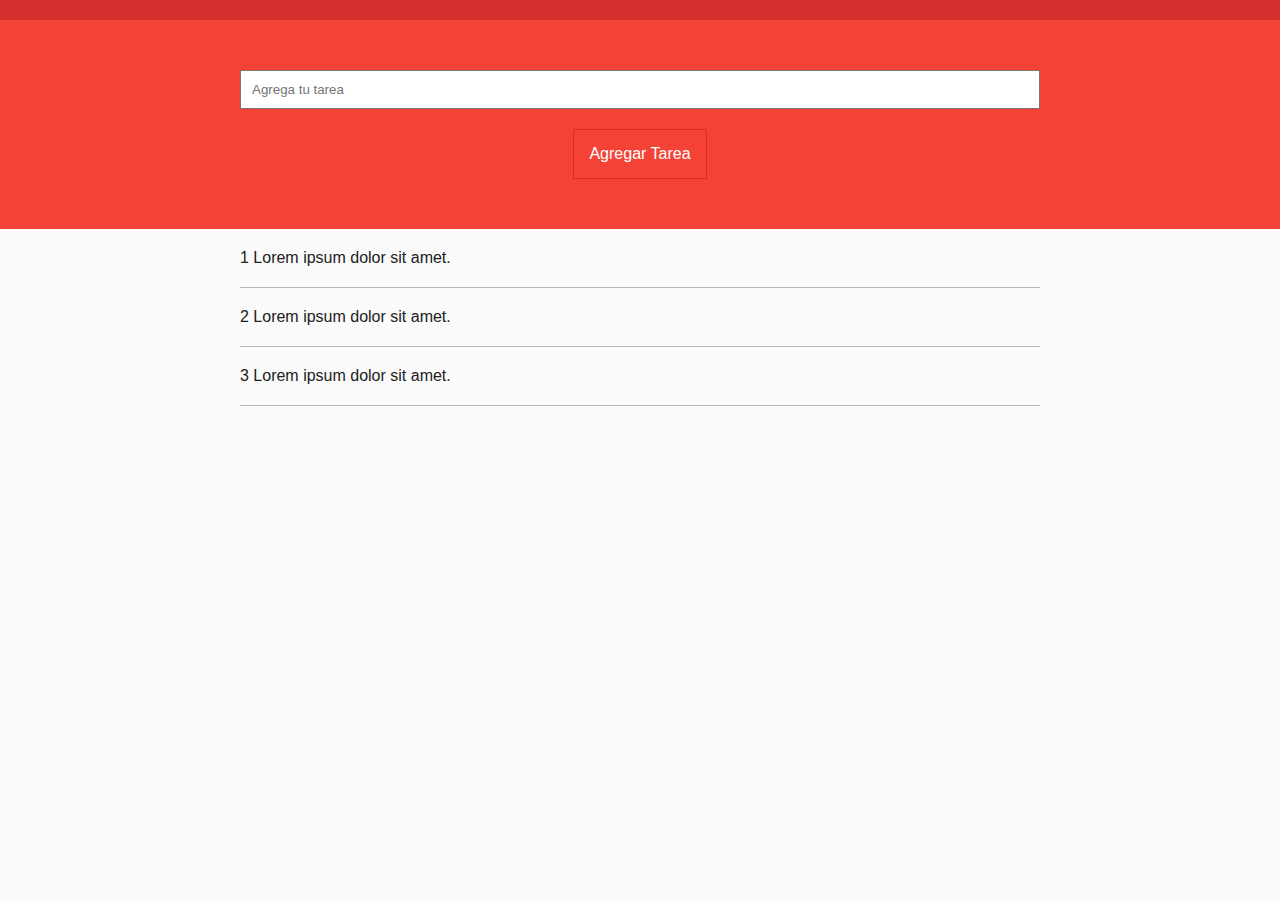
<file: ejemplo/index.html>
<!DOCTYPE html>
<html lang="en">
<head>
    <meta charset="UTF-8">
    <meta http-equiv="X-UA-Compatible" content="IE=edge">
    <meta name="viewport" content="width=device-width, initial-scale=1.0">
    <title>Document</title>
    <link rel="stylesheet" href="estilos.css">
</head>
<body>
    <div class="principal">
		<div class="wrap">
			<form class="formulario" action="">
				<input type="text" id="tareaInput" placeholder="Agrega tu tarea">
				<input type="button" class="boton" id="btn-agregar" value="Agregar Tarea">
			</form>
		</div>
	</div>

	<div class="tareas">
		<div class="wrap">
			<ul class="lista" id="lista">
				<li><a href="#">1 Lorem ipsum dolor sit amet.</a></li>
				<li><a href="#">2 Lorem ipsum dolor sit amet.</a></li>
				<li><a href="#">3 Lorem ipsum dolor sit amet.</a></li>
			</ul>
		</div>

        <script src="main.js"></script>
</body>
</html>
</file>
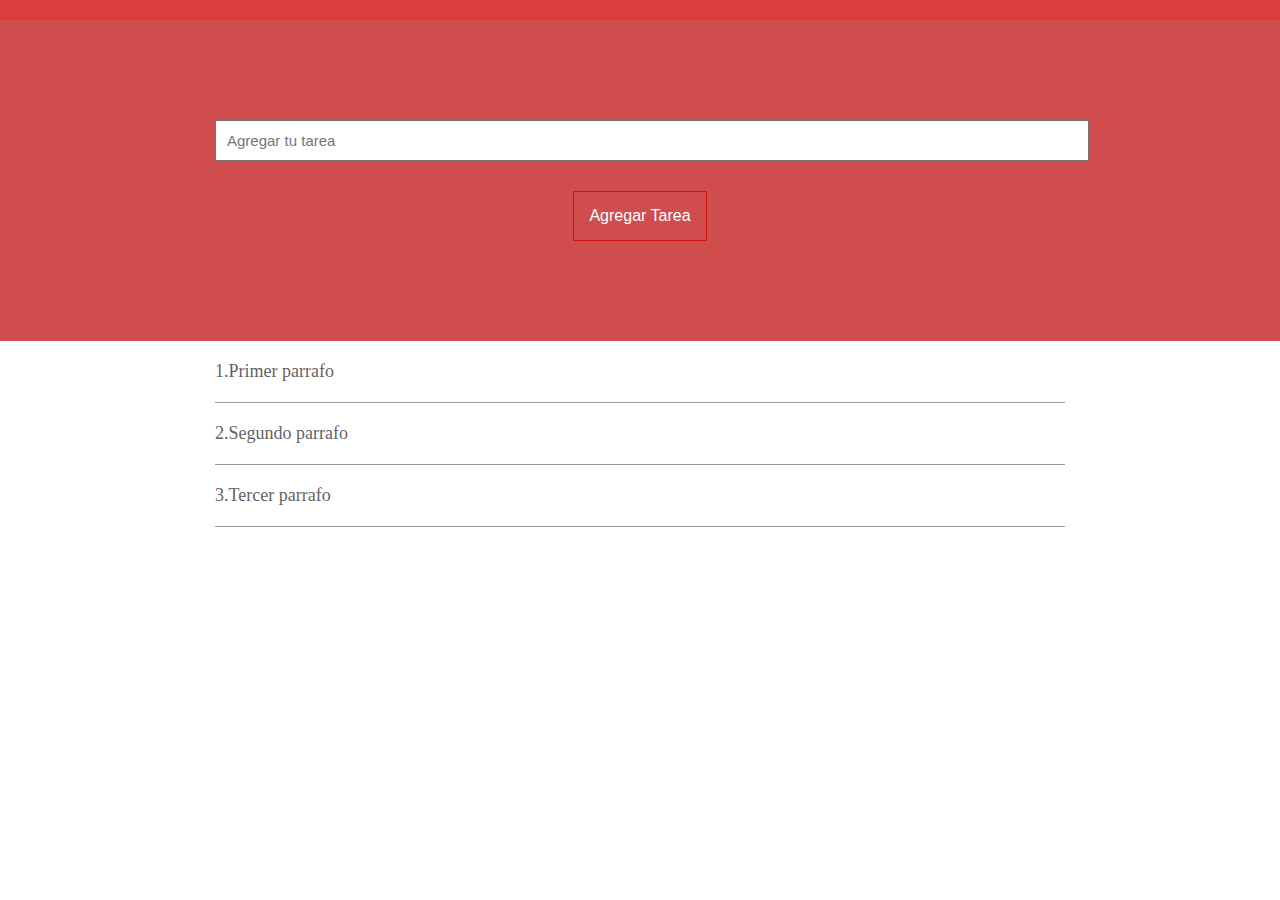
<file: first exercise/index.html>
<!DOCTYPE html>
<html lang="en">
<head>
    <meta charset="UTF-8">
    <meta http-equiv="X-UA-Compatible" content="IE=edge">
    <meta name="viewport" content="width=device-width, initial-scale=1.0">
    <title>Vamos con todo</title>

    <link rel="stylesheet" href="estilos.css">
</head>
<body>
    
<div class="principal">

    <div class="centrado">

        <form action="" class="formulario">

            <input  id="texto" type="text" placeholder="Agregar tu tarea" autocomplete="off">
            <input type="button" value="Agregar Tarea" id="boton">

        </form>

    </div>
</div>

    <div class="centrado">
        <ul class="lista" id="lista">

            <li><a href="#">1.Primer parrafo</a></li>
            <li><a href="#">2.Segundo parrafo</a></li>
            <li><a href="#">3.Tercer parrafo</a></li>
        </ul>



    </div>


<script src="script1.js"></script>


</body>
</html>
</file>
<file: ejemplo/estilos.css>
* {
	margin: 0;
	padding: 0;
	-webkit-box-sizing: border-box;
	-moz-box-sizing: border-box;
	box-sizing: border-box;
}

body {
	background: #FAFAFA;
	font-family: arial, helvetica, sans-serif;
	font-size: 16px;
}

.wrap {
	margin: auto;
	max-width: 800px;
	width: 90%;

}

.principal {
	background: #F44336;
	border-top: 20px solid #D32F2F;
	color: #fff;
	padding: 50px 0;
	width: 100%;
}

.principal .formulario {
	color: #212121;
	text-align: center;
}

.principal .formulario input[type=text] {
	margin-bottom: 20px;
	padding: 10px;
	width: 100%;
}

.principal .formulario input[type=text].error {
	border: 5px solid #D32F2F;
	color: red;
}

.principal .formulario .boton {
	background: none;
	border: 1px solid #D32F2F;
	color: #fff;
	display: inline-block;
	font-size: 16px;
	padding: 15px;
}

.principal .formulario .boton:hover {
	border: 1px solid #fff;
}

/* - Tareas - */
.tareas .lista {
	list-style: none;
}

.tareas .lista li {
	border-bottom: 1px solid #B6B6B6;
}

.tareas .lista li a {
	color: #212121;
	display: block;
	padding: 20px 0;
	text-decoration: none;
}

.tareas .lista li a:hover {
	text-decoration: line-through;
}
</file>
<file: first exercise/estilos.css>
*{

    margin: 0;
    padding: 0;

}

.principal{

    background: rgb(207, 77, 77);
    padding: 100px;
    border-top: 20px solid rgb(220, 61, 61);
    text-align: center;
}

.principal .formulario input[type="text"]{

width: 100%;
padding: 10px;
font-size: 15px;
margin-bottom: 30px;

}

.principal .formulario input[type="button"]{

    padding: 15px;
    font-size: 16px;
    background: none;
    color: white;
    border:1px solid rgb(205, 17, 17);
    

    }


    .principal .formulario .error{

        border:3px solid rgb(167, 39, 39);
        
    }    


    .principal .formulario input[type="button"]:hover{

        border:1px solid white;
        
    
        }


.centrado{

max-width: 850px;    
margin: auto;

}

.lista li {

text-decoration: none;
list-style: none;
padding: 20px 0px;
border-bottom: 1px solid rgba(67, 66, 66, 0.547);


}


.lista li a{

    text-decoration: none;
    color: rgba(67, 66, 66, 0.85) ;
    font-size: 18px;
    
    }

    .lista li a:hover{

        text-decoration: line-through;

    }
</file>
